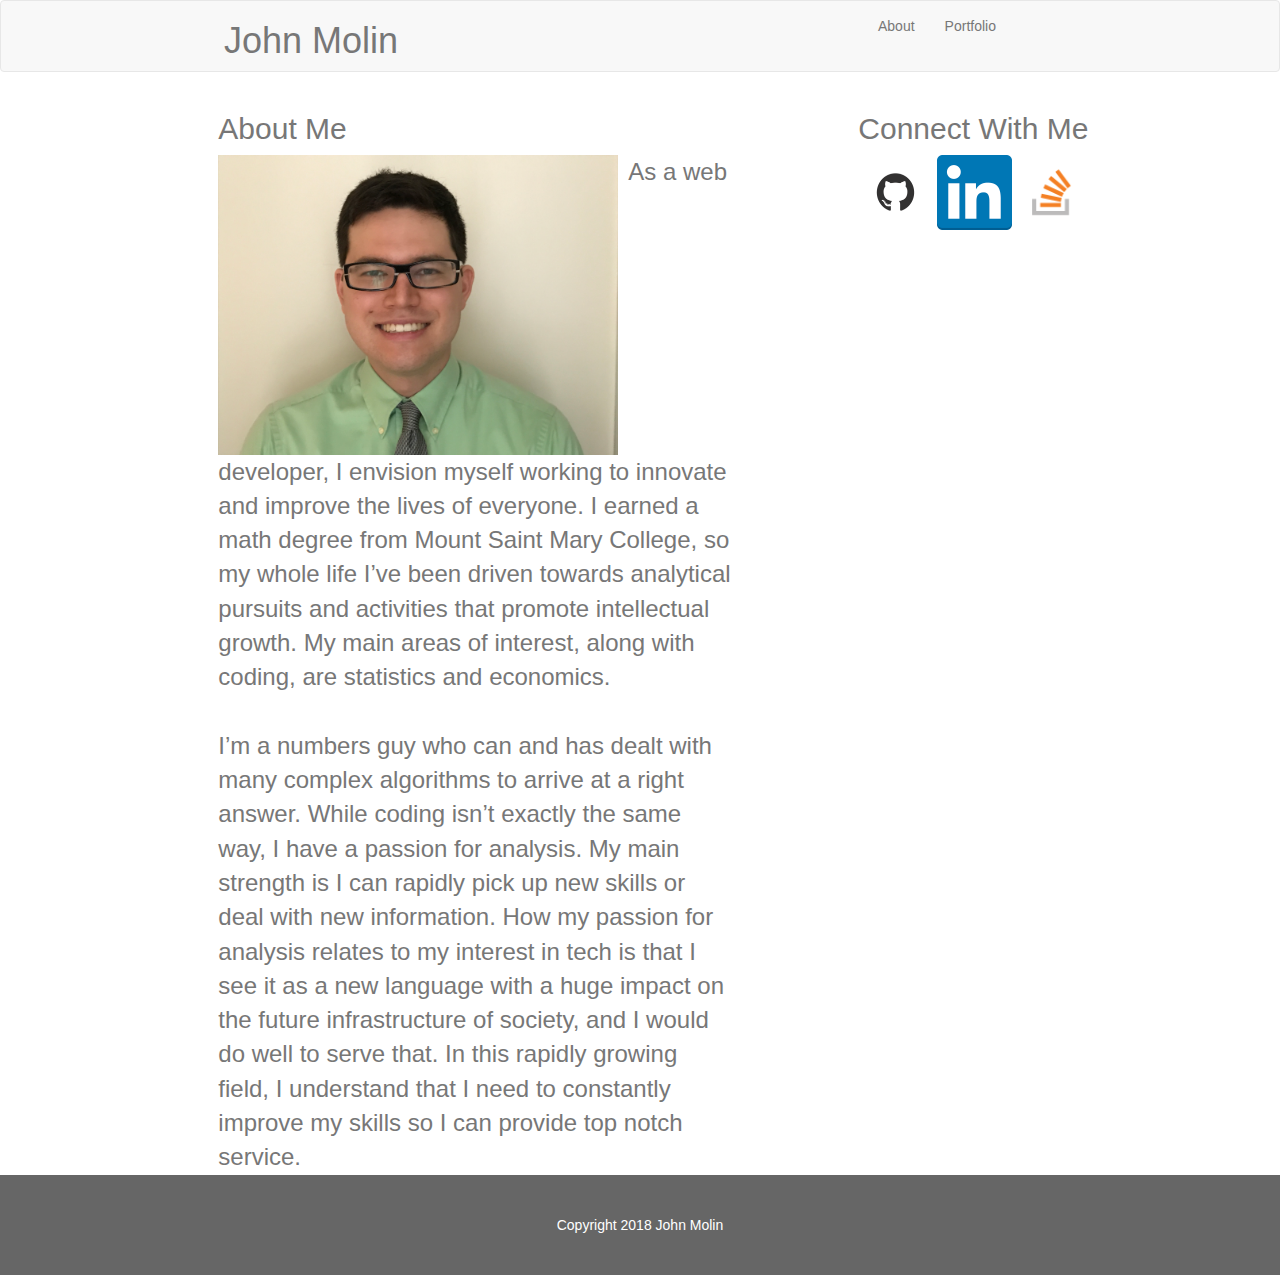
<file: index.html>
<!DOCTYPE html>
<html>
<head>
	<title>John Molin - Bootstrap</title>

	<link rel="stylesheet" href="https://maxcdn.bootstrapcdn.com/bootstrap/3.3.7/css/bootstrap.min.css" integrity="sha384-BVYiiSIFeK1dGmJRAkycuHAHRg32OmUcww7on3RYdg4Va+PmSTsz/K68vbdEjh4u" crossorigin="anonymous">

	<link rel="stylesheet" type="text/css" href="assets/css/style.css">

</head>
<body>
	<div class="content wrapper">
		<nav class="navbar navbar-default">
			<div class="container-fluid">
				<div class="col-md-2"></div>
				<div class="navbar-header col-md-2 mainTitle">
			    	<h1>John Molin</h1>
				</div>
				<div class="col-md-4"></div>
			   <!-- Collect the nav links, forms, and other content for toggling -->
			    <div class="collapse navbar-collapse col-md-2" id="bs-example-navbar-collapse-1">
			    <ul class="nav navbar-nav navbar-right navigation">
			      <li><a href="#">About</a></li>
			      <li><a href="portfolio.html">Portfolio</a></li>
			      <!-- <li><a href="contact.html">Contact</a></li> -->
			    </ul>
				</div>
			<div class="col-md-2"></div>
		</nav>
		<div class="row">
			<div class="col-md-2"></div>
			<div class="col-md-5">
				<h2 class="contentTitle">About Me</h2>
				<img class="profilePic" src="assets/images/me1.png" width="400px" height="300px" alt="Me">
				<div class="mainContent">
					As a web developer, I envision myself working to innovate and improve the lives of everyone. I earned a math degree from Mount Saint Mary College, so my whole life I’ve been driven towards analytical pursuits and activities that promote intellectual growth. My main areas of interest, along with coding, are statistics and economics.
					<br>
					<br>
					I’m a numbers guy who can and has dealt with many complex algorithms to arrive at a right answer. While coding isn’t exactly the same way, I have a passion for analysis. My main strength is I can rapidly pick up new skills or deal with new information. How my passion for analysis relates to my interest in tech is that I see it as a new language with a huge impact on the future infrastructure of society, and I would do well to serve that. In this rapidly growing field, I understand that I need to constantly improve my skills so I can provide top notch service.


				</div>
			</div>
			<div class="col-md-1">
				
			</div>
			<div class="col-md-3">
				<div class="row">
					<h2>Connect With Me</h2>
				</div>
				<div class="row">
					<div class="connectLinks">
						<a href="https://github.com/johnmolin91"><img src="assets/images/github-mark.png" alt="Github" class="connectImages" width="75px"></a>
						<a href="https://www.linkedin.com/in/john-molin"><img src="assets/images/linkedin.png" alt="LinkedIn" class="connectImages" width="75px"></a>
						<a href="https://stackoverflow.com/users/7021030/johnmolin91"><img src="assets/images/stack-overflow.png" alt="StackOveflow" class="connectImages" width="75px"></a>
					</div>
				</div>
			</div>
			<div class="col-md-1">
				
			</div>
		</div>
	</div>

	<div class="row">
		<div class="col-md-12">
			<footer>
				Copyright 2018 John Molin
			</footer>
		</div>
	</div>
</body>
</html>
</file>
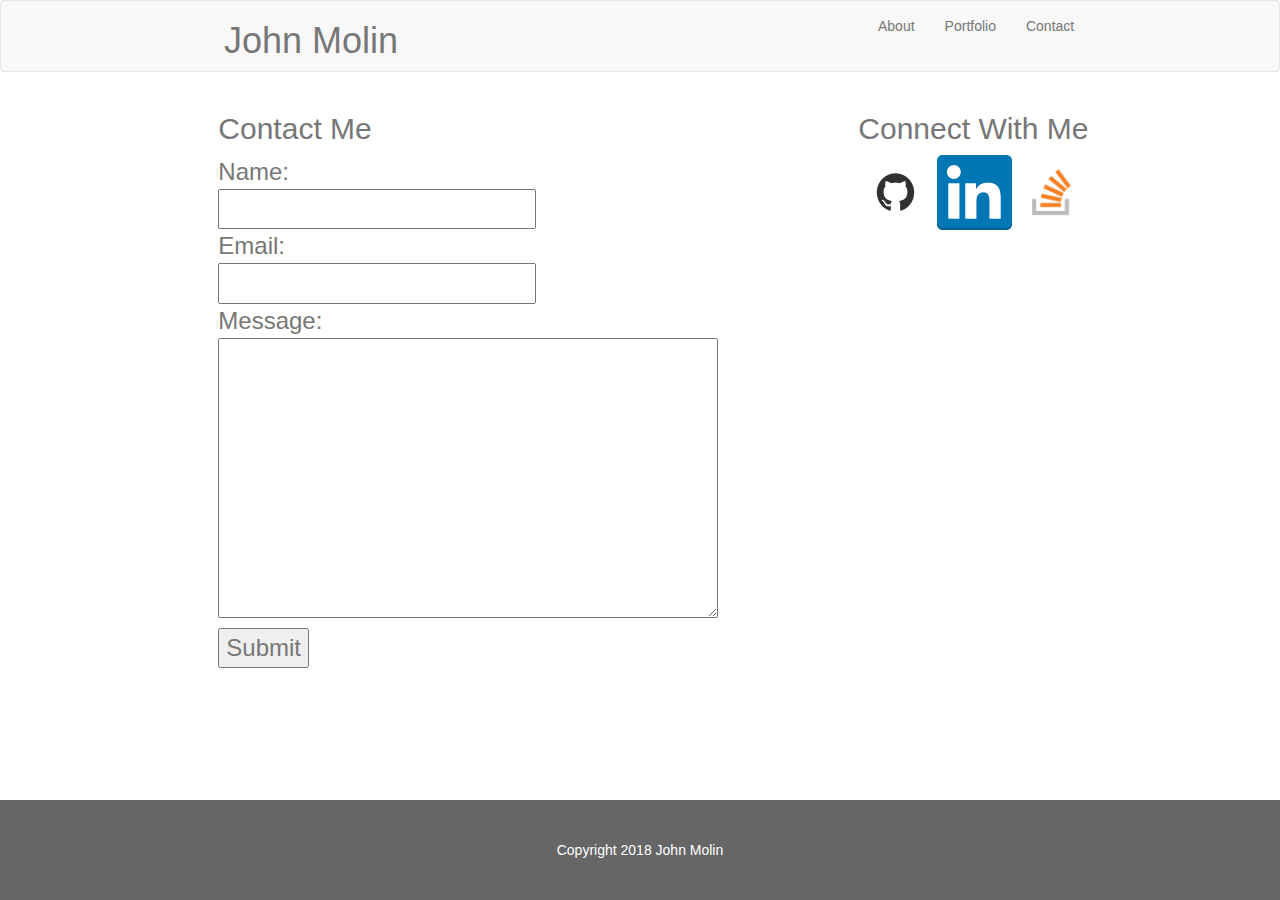
<file: contact.html>
<!DOCTYPE html>
<html>
<head>
	<title>John Molin - Bootstrap</title>

	<link rel="stylesheet" href="https://maxcdn.bootstrapcdn.com/bootstrap/3.3.7/css/bootstrap.min.css" integrity="sha384-BVYiiSIFeK1dGmJRAkycuHAHRg32OmUcww7on3RYdg4Va+PmSTsz/K68vbdEjh4u" crossorigin="anonymous">

	<link rel="stylesheet" type="text/css" href="assets/css/style.css">

</head>
<body>
	<div class="content wrapper">
		<nav class="navbar navbar-default">
			<div class="container-fluid">
				<div class="col-md-2"></div>
				<div class="navbar-header col-md-2 mainTitle">
			    	<h1>John Molin</h1>
				</div>
				<div class="col-md-4"></div>
			   <!-- Collect the nav links, forms, and other content for toggling -->
			    <div class="collapse navbar-collapse col-md-2" id="bs-example-navbar-collapse-1">
			    <ul class="nav navbar-nav navbar-right navigation">
			      <li><a href="index.html">About</a></li>
			      <li><a href="portfolio.html">Portfolio</a></li>
			      <li><a href="#">Contact</a></li>
			    </ul>
				</div>
			<div class="col-md-2"></div>
		</nav>
		<div class="row">
			<div class="col-md-2"></div>
			<div class="col-md-5">
				<h2 class="contentTitle">Contact Me</h2>
				<div class="mainContent">
					<div class="forms">
					<form>
	  					Name:<br>
	  					<input type="text" name="name" id="name"><br>
	  					Email:<br>
	  					<input type="text" name="email" id="email"><br>
	  					Message:<br>
	  					<textarea type="text" name="message" id="message" textarea rows="8" cols="80"></textarea><br>
					</form>
					<button type="submit" value="Submit">Submit</button>
				</div>
				</div>
			</div>
			<div class="col-md-1">
				
			</div>
			<div class="col-md-3">
				<div class="row">
					<h2>Connect With Me</h2>
				</div>
				<div class="row">
					<div class="connectLinks">
						<a href="https://github.com/johnmolin91"><img src="assets/images/github-mark.png" alt="Github" class="connectImages" width="75px"></a>
						<a href="https://www.linkedin.com/in/john-molin"><img src="assets/images/linkedin.png" alt="LinkedIn" class="connectImages" width="75px"></a>
						<a href="https://stackoverflow.com/users/7021030/johnmolin91"><img src="assets/images/stack-overflow.png" alt="StackOveflow" class="connectImages" width="75px"></a>
					</div>
				</div>
			</div>
			<div class="col-md-1">
				
			</div>
		</div>
	</div>

	<div class="row">
		<div class="col-md-12">
			<footer>
				Copyright 2018 John Molin
			</footer>
		</div>
	</div>
</body>
</html>
</file>
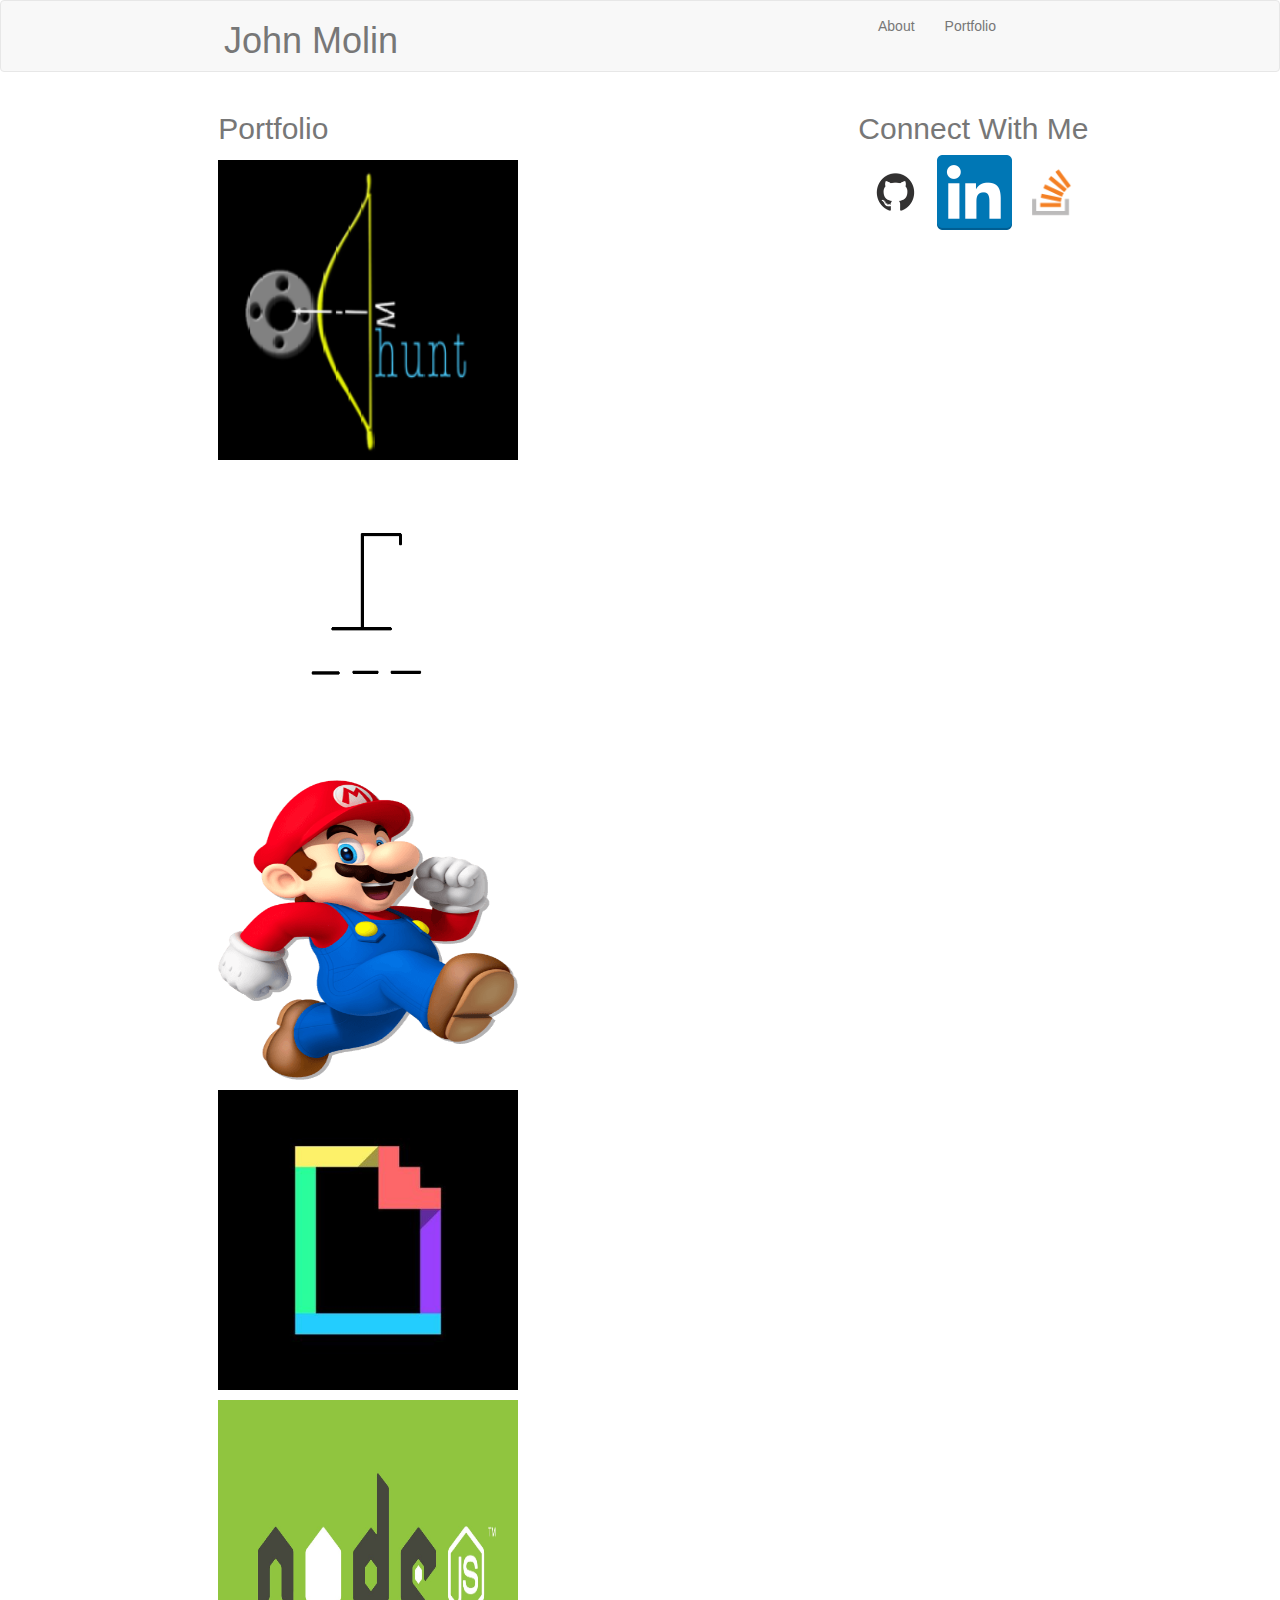
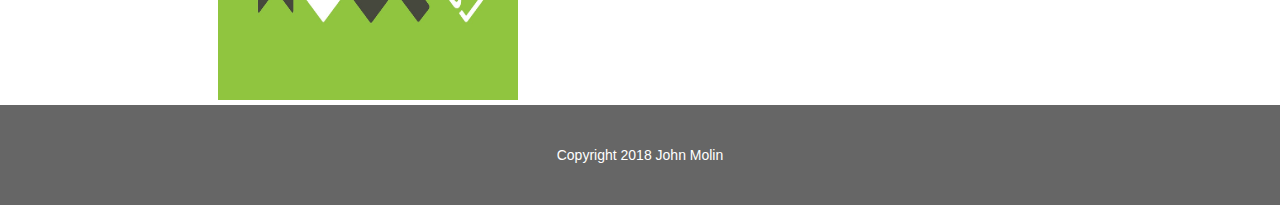
<file: portfolio.html>
<!DOCTYPE html>
<html>
<head>
  <title>John Molin - Bootstrap</title>

  <link rel="stylesheet" href="https://maxcdn.bootstrapcdn.com/bootstrap/3.3.7/css/bootstrap.min.css" integrity="sha384-BVYiiSIFeK1dGmJRAkycuHAHRg32OmUcww7on3RYdg4Va+PmSTsz/K68vbdEjh4u" crossorigin="anonymous">

  <link rel="stylesheet" type="text/css" href="assets/css/style.css">

</head>
<body>
  <div class="content wrapper">
    <nav class="navbar navbar-default">
      <div class="container-fluid">
        <div class="col-md-2"></div>
        <div class="navbar-header col-md-2 mainTitle">
            <h1>John Molin</h1>
        </div>
        <div class="col-md-4"></div>
         <!-- Collect the nav links, forms, and other content for toggling -->
          <div class="collapse navbar-collapse col-md-2" id="bs-example-navbar-collapse-1">
          <ul class="nav navbar-nav navbar-right navigation">
            <li><a href="index.html">About</a></li>
            <li><a href="#">Portfolio</a></li>
            <!-- <li><a href="contact.html">Contact</a></li> -->
          </ul>
        </div>
      <div class="col-md-2"></div>
    </nav>
    <div class="row">
      <div class="col-md-2"></div>
      <div class="col-md-5">
        <h2 class="contentTitle">Portfolio</h2>
        <div class="mainContent">
          <div class="projects">
          <a href="https://johnmolin91.github.io/filmhunt2/"><img src="assets/images/filmhunt.png" alt="Filmhunt" class="placeholder" width="300px" height="300px"></a>
          <a href="https://johnmolin91.github.io/My-Hangman-Game/"><img src="assets/images/hangman.png" alt="Hangman" class="placeholder" width="300px" height="300px"></a>
          <a href="https://johnmolin91.github.io/My-week-4-game/"><img src="assets/images/mario.png" alt="Mario RPG" class="placeholder" width="300px" height="300px"></a>
          <a href="https://johnmolin91.github.io/giphy-api/"><img src="assets/images/giphy.jpg" alt="Giphy" class="placeholder" width="300px" height="300px"></a>
          <a href="https://github.com/johnmolin91/my-liri-node-app"><img src="assets/images/node.jpg" alt="Node" class="placeholder" width="300px" height="300px"></a>
        </div>
        </div>
      </div>
      <div class="col-md-1">
        
      </div>
      <div class="col-md-3">
        <div class="row">
          <h2>Connect With Me</h2>
        </div>
        <div class="row">
          <div class="connectLinks">
            <a href="https://github.com/johnmolin91"><img src="assets/images/github-mark.png" alt="Github" class="connectImages" width="75px"></a>
            <a href="https://www.linkedin.com/in/john-molin"><img src="assets/images/linkedin.png" alt="LinkedIn" class="connectImages" width="75px"></a>
            <a href="https://stackoverflow.com/users/7021030/johnmolin91"><img src="assets/images/stack-overflow.png" alt="StakcOveflow" class="connectImages" width="75px"></a>
          </div>
        </div>
      </div>
      <div class="col-md-1">
        
      </div>
    </div>
  </div>

  <div class="row">
    <div class="col-md-12">
      <footer>
        Copyright 2018 John Molin
      </footer>
    </div>
  </div>
</body>
</html>
</file>
<file: assets/css/style.css>
* {
	color: #777777;
	font-family: 'Arial', 'Helvetica Neue', Helvetica, sans-serif;
	margin: 0;
}

html, body {
	height: 100%;
}

.wrapper {
	min-height: 100%;
	height: auto !important;
	height: 100%;
	margin: 0 auto -100px;
}

.navbar-header {
	margin-left: 0px;
	padding-left: 0px;
}

.profilePic {
	float: left;
	margin-right: 10px;
}

.mainContent {
	font-size: 24px;
}

textarea {
	width: 500px;
}

.placeholder {
	margin: 5px 0;
}

footer {
	background-color: #666666;
	clear: both;
	height: 100px;
	right: 0;
	bottom: 0;
	left: 0;
	color: white;
	text-align: center;
	padding-top: 40px
}
</file>
